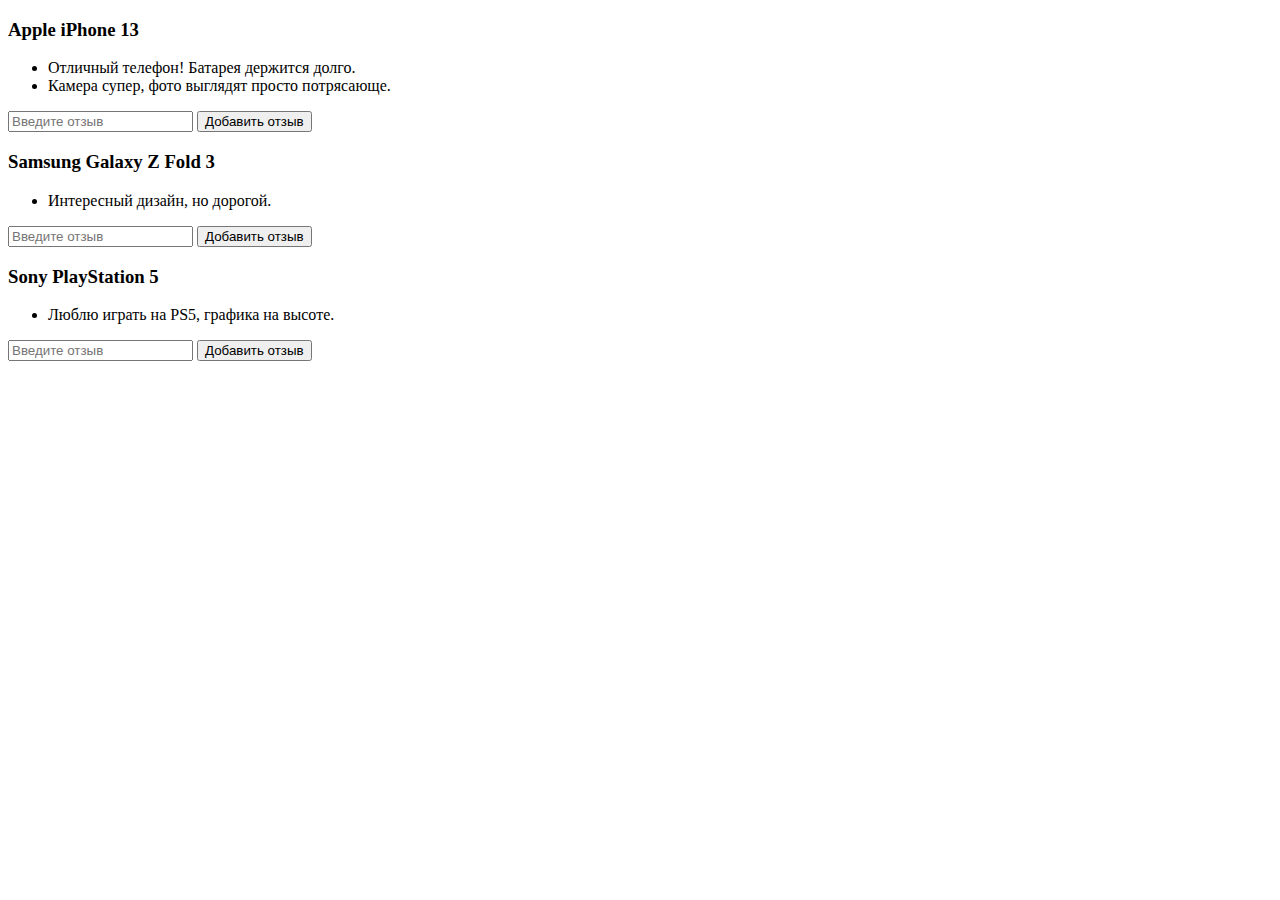
<file: HomeWork-2/index.html>
<!DOCTYPE html>
<html lang="en">
  <head>
    <meta charset="UTF-8">
    <meta name="viewport" content="width=device-width, initial-scale=1.0">
    <title>Document</title>
    <script src="1.js" defer></script>
    <script src="2.js" defer></script>
  </head>
  <body>
    <div id="products">
      <!-- Место для отображения товаров -->
    </div>

    <template id="product-template">
      <div class="product">
        <h3 class="product-name"></h3>
        <ul class="reviews">
          <!-- Место для отображения отзывов -->
        </ul>
        <form class="review-form">
          <input type="text" placeholder="Введите отзыв" />
          <button type="submit">Добавить отзыв</button>
        </form>
      </div>
    </template>
  </body>
</html>
</file>
